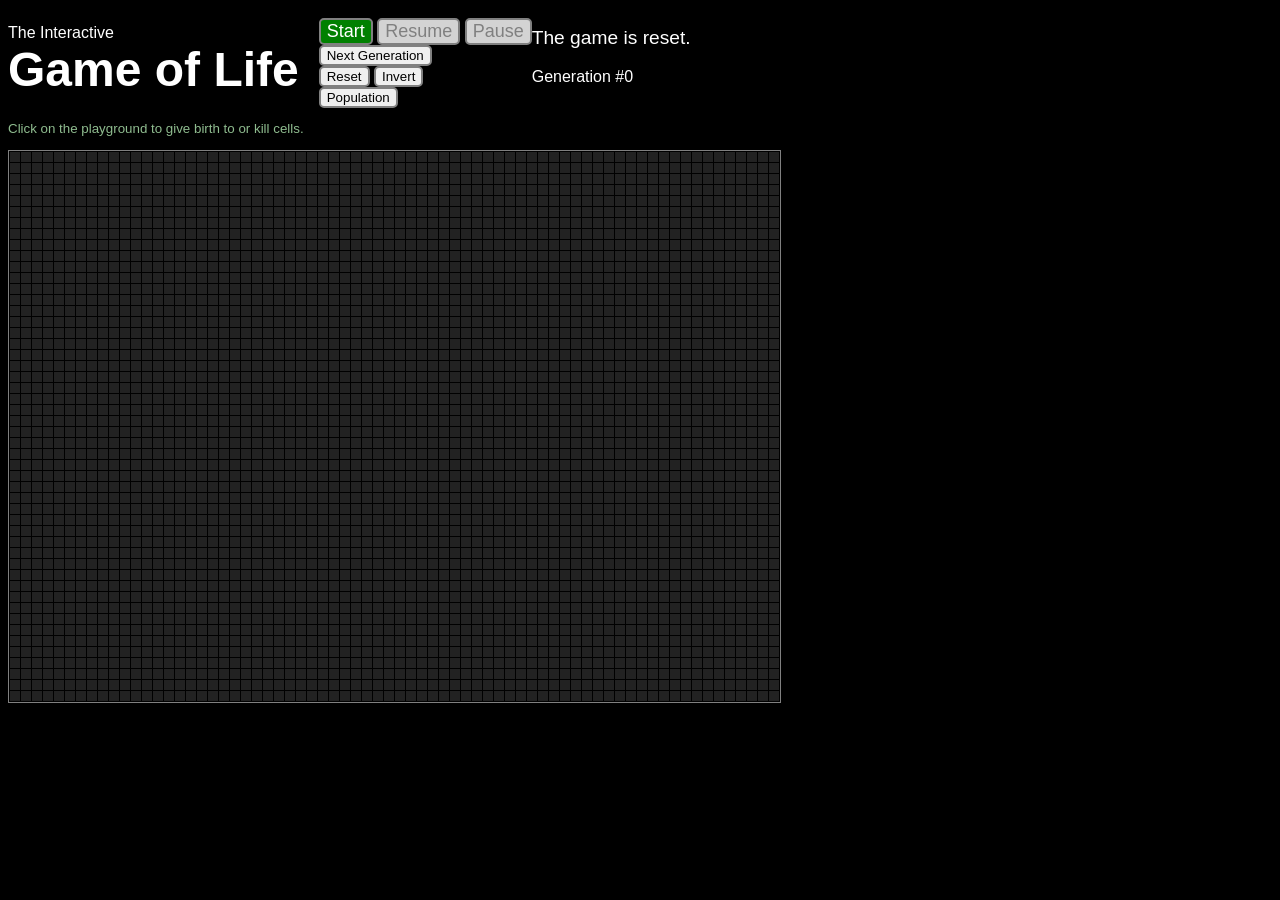
<file: index.html>
﻿<!DOCTYPE html>
<html xmlns="http://www.w3.org/1999/xhtml">
    <head>
        <title>Game of Life</title>
        <link href="gol.css" rel="stylesheet"/>
        <script data-main="scripts/main.js" src="scripts/libs/RequireJS/require.min.js"></script>
    </head>
    <body>
        <section id="header">
            <div id="headerBlock">
                <p>The Interactive</p>
                <h1>Game of Life</h1>
            </div>
            <div id="controlBlock">
                <button id="btnStart" class="majorButton">Start</button>
                <button id="btnResume" class="majorButton" disabled="disabled">Resume</button>
                <button id="btnPause" class="majorButton" disabled="disabled">Pause</button>
                <br/>
                <button id="btnNextGen">Next Generation</button>
                <br/>
                <button id="btnReset">Reset</button>
                <button id="btnInvert">Invert</button>
                <br />
                <button id="btnTogglePopulation">Population</button>
                <div id="populationFlyout">
                    <p>Load a population: 
                        <select id="populationList">
                            <option value="resolvingPhils">Resolving Phils</option>
                            <option value="zappelPhilipp">Zappel Philipp</option>
                            <option value="moverRightDown">Mover right/down</option>
                            <option value="lineOf6">Line of 6</option>
                            <option value="square">Square</option>
                            <option value="oval">Oval</option>
                        </select>
                        <button id="btnLoadPopulation">Load</button>
                    </p>
                    <p>Save Population</p>
                </div>
            </div>
			<div id="infoBlock">
                <p id="status">&lt;Status&gt;</p>
				<p id="generationInfo">&lt;Generation info&gt;</p>
			</div>
        </section>
        <section id="playGroundSection">
            <p class="info">Click on the playground to give birth to or kill cells.</p>
            <table id="playground">
            </table>
            <div id="toast">
                <p class="heading">Something happened.</p>
                <p class="detail">This is the detail.</p>
            </div>
        </section>
    </body>
</html>
</file>
<file: gol.css>
﻿body {
    font-family: Segoe UI Light, Arial, monospace;
    background-color: black;
    color: white;
}

section#header {
    overflow: auto;
}

#headerBlock {
    float: left;
    margin: 0 10px 10px 0;
}

#headerBlock p {
    margin-bottom: 0;
}
#headerBlock h1 {
    font-size: 36pt;
    margin-top: 0;
    margin-bottom: 0;
}

#controlBlock {
    float: left;
    margin-top: 10px;
    margin-left: 10px;
}

#controlBlock button {
    border-radius: 5px;
    border-style: solid;
    border-color: gray;
}

.majorButton {
    font-size: large;
}

#controlBlock button:disabled {
    color: gray;
    background-color: lightgray;
}

#btnStart {
    background-color: green;
    color: white;
}

#btnResume {
    background-color: lightgreen;
}

#btnPause {
    background-color: yellow;
}

#populationFlyout {
    background-color:#333;
    border:1px solid white;
    position:absolute;
    z-index:100;
    display:none;
    padding:5px;
}

    #populationFlyout p {
        margin:auto;
    }

#infoBlock {
	float:left;
}

#status {
    font-size:larger;
}

.info {
    font-size: smaller;
    color: darkseagreen;
}

#playGroundSection {
    float: left;
    position: relative;
}

#toast {
    visibility: hidden;
    position: absolute;
    top:30%;
    background-color: yellow;
    color: black;
    font-weight: bold;
    text-align: center;
    width: 80%;
    margin: 10%;
    border-radius: .2em;
    font-size: larger;
    opacity: 0;
    -webkit-transition: opacity 0.25s ease-out;  /* Saf3.2+, Chrome */
	-moz-transition: opacity 0.25s ease-out;  /* FF4+ */
	-ms-transition: opacity 0.25s ease-out;  /* IE10? */
	-o-transition: opacity 0.25s ease-out;  /* Opera 10.5+ */
	transition: opacity 0.25s ease-out;
}

#toast .heading {
    background-color: black;
    color: white;
    margin: 0;
}

#toast .detail {
    color: black;
}

table#playground {
    border-style: solid;
    border-color: gray;
    border-width: 1px;
    border-spacing:1px;
}

td {
    width: 8px;
    height: 8px;
    background-color: #222;
}

td.alive {
    background-color: lightblue;
}
</file>
